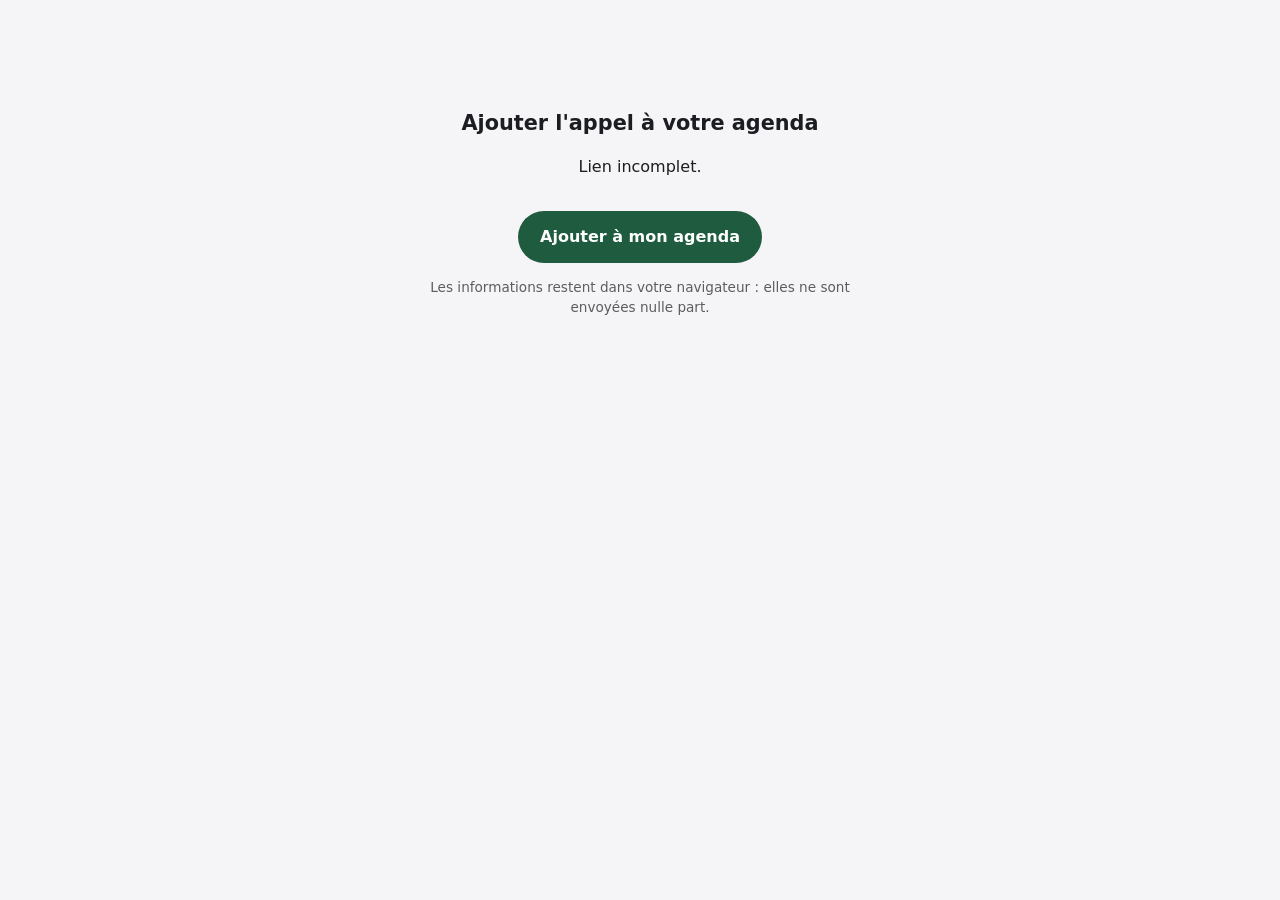
<file: rdv.html>
<!doctype html>
<html lang="fr"><head><meta charset="utf-8"><meta name="viewport" content="width=device-width, initial-scale=1">
<meta name="robots" content="noindex"><title>Ajouter à l'agenda</title>
<style>body{font:16px/1.5 system-ui,sans-serif;max-width:420px;margin:12vh auto;padding:0 24px;text-align:center;color:#1c1d22;background:#f5f5f7}
@media(prefers-color-scheme:dark){body{color:#eee;background:#111412}}
a.b{display:inline-block;margin-top:16px;padding:14px 22px;border-radius:999px;background:#1f5c3f;color:#fff;text-decoration:none;font-weight:600}</style></head>
<body><h1 style="font-size:1.3rem">Ajouter l'appel à votre agenda</h1><p id="t"></p><a class="b" id="a" download="appel-decouverte.ics">Ajouter à mon agenda</a>
<p style="font-size:.85rem;opacity:.7">Les informations restent dans votre navigateur : elles ne sont envoyées nulle part.</p>
<script>
const p=new URLSearchParams(location.hash.slice(1));
const esc=s=>(s||'').replace(/\\/g,'\\\\').replace(/;/g,'\;').replace(/,/g,'\\,').replace(/\n/g,'\\n');
if(p.get('s')){
const ics=['BEGIN:VCALENDAR','VERSION:2.0','PRODID:-//Ma boite au carre//FR','BEGIN:VEVENT','UID:'+p.get('s')+'-'+Math.random().toString(36).slice(2)+'@maboiteaucarre',
'DTSTAMP:'+new Date().toISOString().replace(/[-:]/g,'').slice(0,15)+'Z','DTSTART:'+p.get('s'),'DTEND:'+p.get('e'),'SUMMARY:'+esc(p.get('t')),'DESCRIPTION:'+esc(p.get('d')),'END:VEVENT','END:VCALENDAR'].join('\r\n');
const u=URL.createObjectURL(new Blob([ics],{type:'text/calendar'}));
document.getElementById('a').href=u;document.getElementById('t').textContent=p.get('t');
setTimeout(()=>document.getElementById('a').click(),300);
}else{document.getElementById('t').textContent='Lien incomplet.';}
</script></body></html>
</file>
